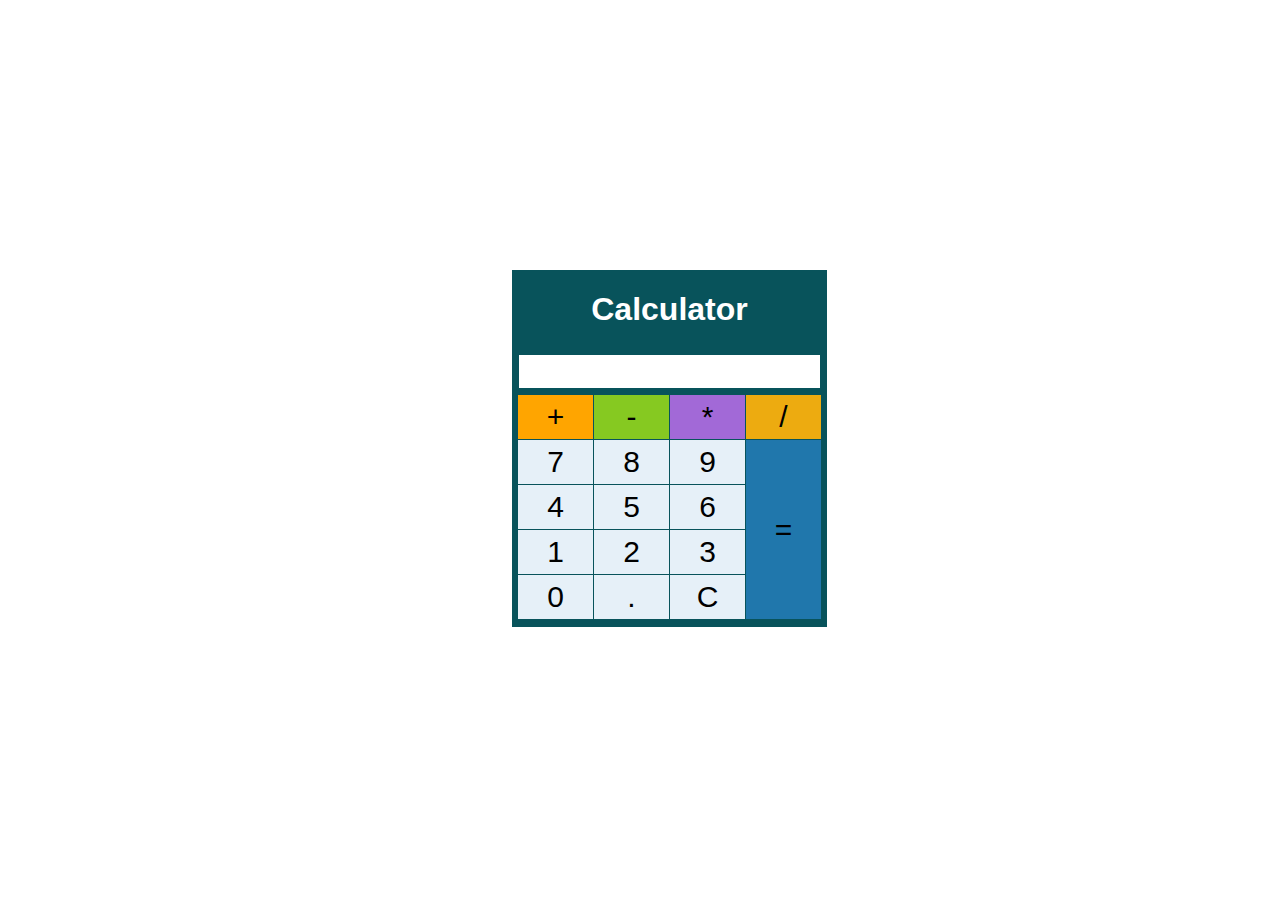
<file: Calculator.html>
<!DOCTYPE html>
<html lang="en">
  <head>
    <meta charset="UTF-8" />
    <meta name="viewport" content="width=device-width, initial-scale=1.0" />
    <title>Calculator</title>
    <link rel="stylesheet" href="Cal.css">
  </head>
  <body>
    <div class="container">
      <h1>Calculator</h1>
      <div class="input">
        <input type="text" name="number" id="number">
      </div>
      <div class="grid-container">
        <button class="A add">+</button>
        <button class="A sub">-</button>
        <button class="A Mul">*</button>
        <button class="A divi">/</button>
        <button class="A n">7</button>
        <button class="A n">8</button>
        <button class="A n">9</button>
        <button class="A eq">=</button>
        <button class="A n">4</button>
        <button class="A n">5</button>
        <button class="A n">6</button>
        <button class="A n">1</button>
        <button class="A n">2</button>
        <button class="A n">3</button>
        <button class="A n">0</button>
        <button class="A n">.</button>
        <button class="A n">C</button>
      </div>
    </div>
  </body>
</html>
</file>
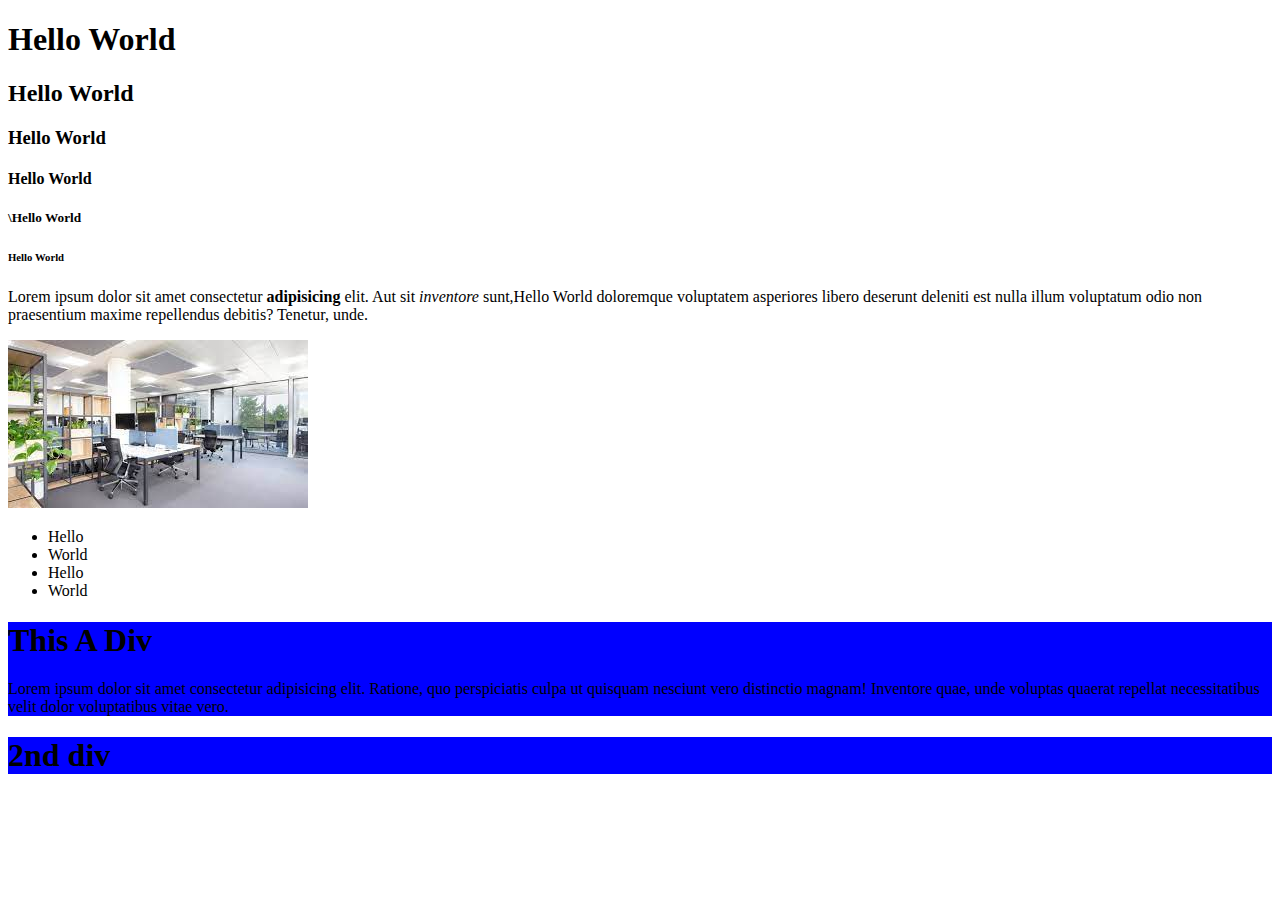
<file: firstPractice.html>
<!DOCTYPE html>
<html lang="en">
<head>
    <meta charset="UTF-8">
    <meta http-equiv="X-UA-Compatible" content="IE=edge">
    <meta name="viewport" content="width=device-width, initial-scale=1.0">
    <title>Practice</title>
    <style>
     
     div{

        background-color: blue;
        border: 20px;
        border-color: black;
        }






    </style>
</head>
<body>

<h1>Hello World</h1>
<h2>Hello World</h2>
<h3>Hello World</h3>
<h4>Hello World</h4>
<h5>\Hello World</h5>
<h6>Hello World</h6>

<p>Lorem ipsum dolor sit amet consectetur <b>adipisicing</b> elit. Aut sit <i>inventore</i> sunt,<span>Hello World</span> doloremque voluptatem asperiores libero deserunt deleniti est nulla illum voluptatum odio non praesentium maxime repellendus debitis? Tenetur, unde.</p>

<img src="[data-uri]" alt="">

<ul>
    <li>Hello</li>
    <li>World</li>
    <li>Hello</li>
    <li>World</li>

</ul>

<div>
        <h1>This A Div</h1>

        <p>Lorem ipsum dolor sit amet consectetur adipisicing elit. Ratione, quo perspiciatis culpa ut quisquam nesciunt vero distinctio magnam! Inventore quae, unde voluptas quaerat repellat necessitatibus velit dolor voluptatibus vitae vero.</p>


</div>


<div>


<h1>2nd div</h1>

</div>




</body>
</html>
</file>
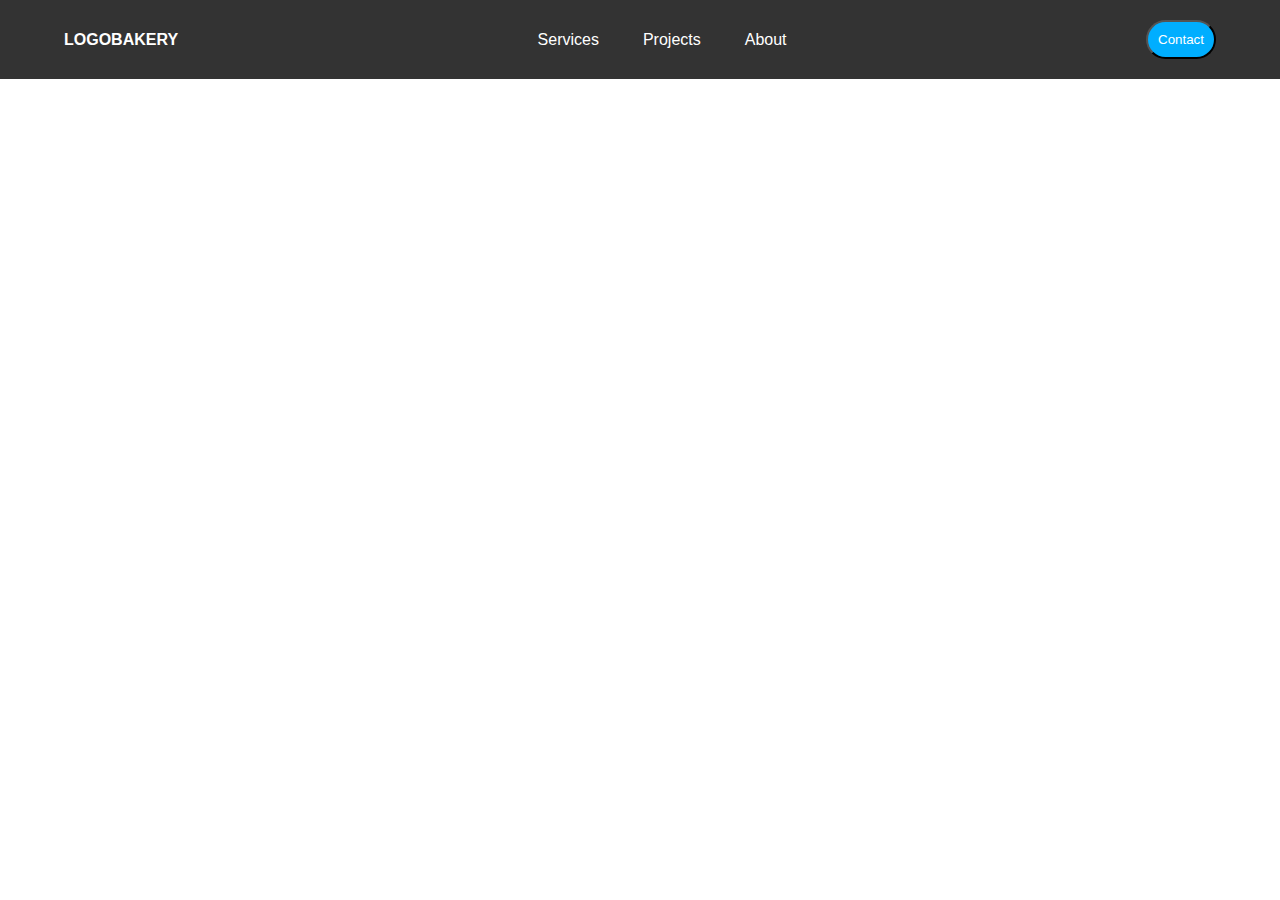
<file: flex.html>
<!DOCTYPE html>
<html lang="en">
  <head>
    <meta charset="UTF-8" />
    <meta http-equiv="X-UA-Compatible" content="IE=edge" />
    <meta name="viewport" content="width=device-width, initial-scale=1.0" />
    <title>Document</title>

    <style>
      * {
        margin: 0;
        padding: 0;
      }

      .logo {
        font-family: "Segoe UI", Tahoma, Geneva, Verdana, sans-serif;
      }

      .nav {
        background-color: #333;
        padding: 20px 5%;
        display: flex;
        justify-content: space-between;
        align-items: center;
      }
      .nav a {
        color: white;
        text-decoration: none;
        font-family: "Segoe UI", Tahoma, Geneva, Verdana, sans-serif;
      }
      .navbar a {
        color: white;
        text-decoration: none;
        padding: 20px;
        font-family: "Segoe UI", Tahoma, Geneva, Verdana, sans-serif;
      }

      button {
        background-color: rgb(0, 174, 255);
        padding: 10px;
        padding-left: 10px;
        padding-right: 10px;
        border-radius: 30px;
      }
    </style>
  </head>

  <body>
    <div class="nav">
      <div class="logo">
        <a href="#"><b>LOGOBAKERY</b></a>
      </div>

      <div class="navbar">
        <a href="#">Services</a>
        <a href="#">Projects</a>
        <a href="#">About</a>
      </div>

      <div class="button">
        <button>
          <a href="#">Contact</a>
        </button>
      </div>
    </div>
  </body>
</html>
</file>
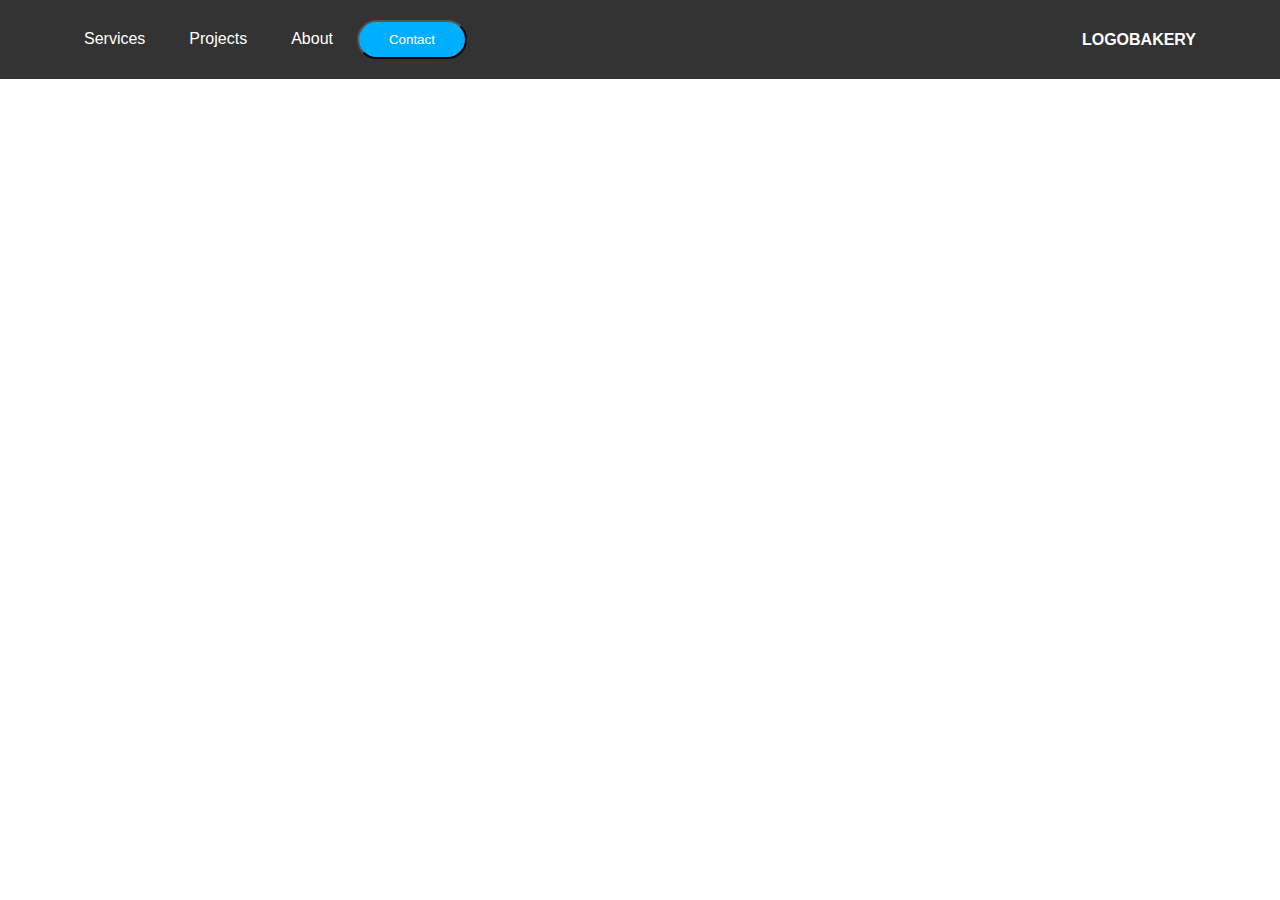
<file: flex2.html>
<!DOCTYPE html>
<html lang="en">
<head>
    <meta charset="UTF-8">
    <meta http-equiv="X-UA-Compatible" content="IE=edge">
    <meta name="viewport" content="width=device-width, initial-scale=1.0">
    <title>Document</title>

<style>
    *{
        margin: 0;
        padding: 0;


    }

  .logo{
   font-family: 'Segoe UI', Tahoma, Geneva, Verdana, sans-serif;
   



  }  

.nav{

        background-color: #333;
        padding: 20px 5%;
        display: flex;
        justify-content: space-between;
        align-items: center;


    
}
a{

    color: white;
    text-decoration: none;
    padding: 20px;

    font-family: 'Segoe UI', Tahoma, Geneva, Verdana, sans-serif;
    padding-bottom: 20px;
    


}
button{

     background-color: rgb(0, 174, 255);
     padding: 10px;
     padding-left: 10px;
     padding-right: 10px;
     border-radius: 30px;
     

}


</style>
</head>
<body>

<div class="nav">
    
<div class="navbar">
<a href="#">Services</a>
<a href="#">Projects</a>
<a href="#">About</a>

    <button>
<a href="#">Contact</a>
</button>




</div>

<div class="logo">

    <a href="#"><b>LOGOBAKERY</b></a>

</div>


</div>


    
</body>
</html>
</file>
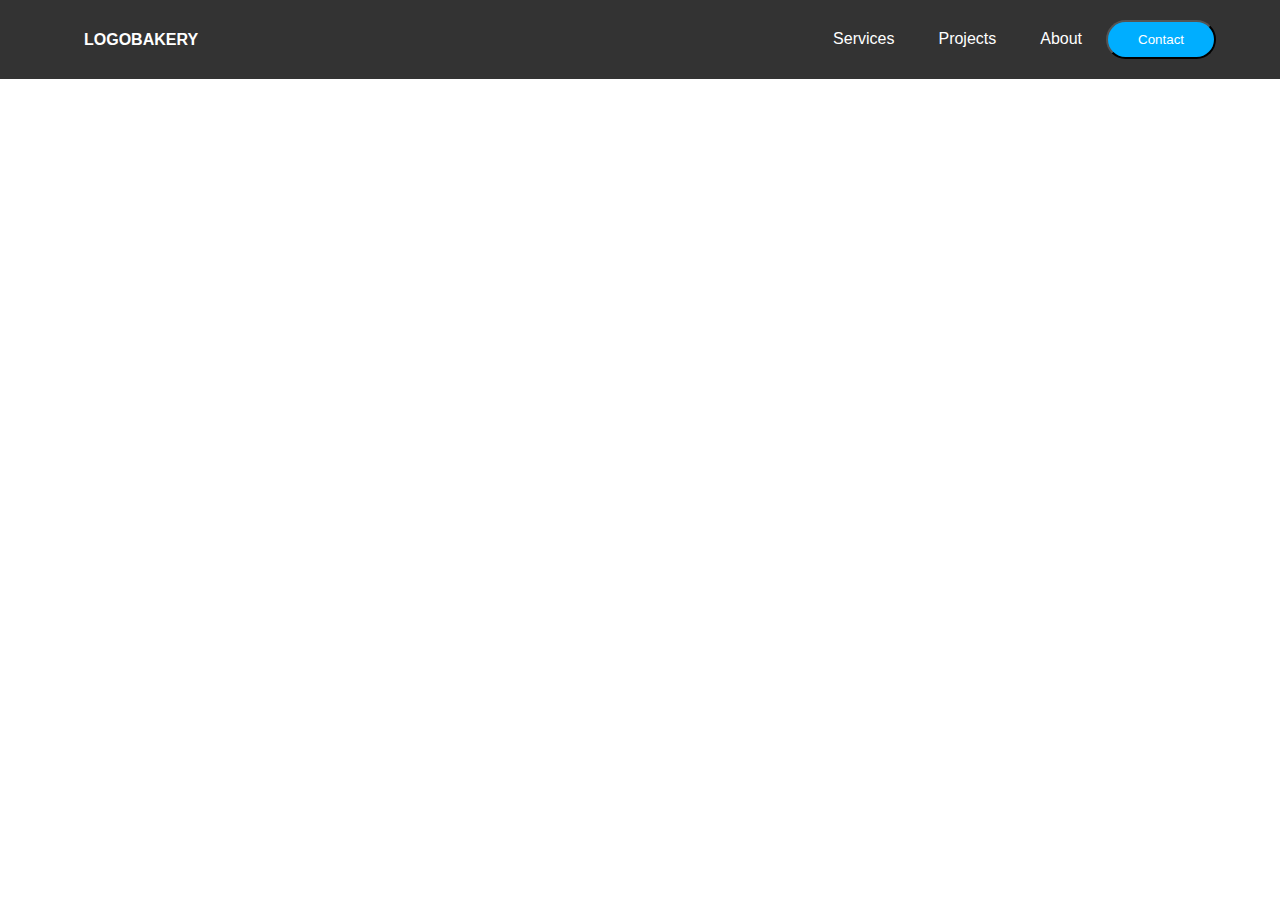
<file: flex3.html>
<!DOCTYPE html>
<html lang="en">
<head>
    <meta charset="UTF-8">
    <meta http-equiv="X-UA-Compatible" content="IE=edge">
    <meta name="viewport" content="width=device-width, initial-scale=1.0">
    <title>Document</title>

<style>
    *{
        margin: 0;
        padding: 0;


    }

  .logo{
   font-family: 'Segoe UI', Tahoma, Geneva, Verdana, sans-serif;
   



  }  

.nav{

        background-color: #333;
        padding: 20px 5%;
        display: flex;
        justify-content: space-between;
        align-items: center;


    
}
a{

    color: white;
    text-decoration: none;
    padding: 20px;
    font-family: 'Segoe UI', Tahoma, Geneva, Verdana, sans-serif;


}
button{

     background-color: rgb(0, 174, 255);
     padding: 10px;
     padding-left: 10px;
     padding-right: 10px;
     border-radius: 30px;
     

}


</style>
</head>
<body>

<div class="nav">
    <div class="logo">

        <a href="#"><b>LOGOBAKERY</b></a>
    
    </div>
    
<div class="navbar">
<a href="#">Services</a>
<a href="#">Projects</a>
<a href="#">About</a>
<button>
    <a href="#">Contact</a>
    </button>
</div>





</div>


    
</body>
</html>
</file>
<file: Cal.css>
.container {
  display: flex;
  flex-direction: column;
  justify-content: center;
  align-items: center;
  width: 315px;
  position: absolute;
  top: 30%;
  left: 40%;
  background-color: rgb(8, 83, 91);
  font-family: "Segoe UI", Tahoma, Geneva, Verdana, sans-serif;
  color: white;
  padding-bottom: 5px;
}
#number {
  text-align: right;
  margin: 5px;
  padding: 5px;
  border: none;
  outline: none;
  width: 291.5px;
  font-size: 20px;
  font-weight: 800;
}
.grid-container {
  display: grid;
  width: 100%;
  grid-template-columns: auto auto auto auto;
  justify-content: center;
  padding: 2px;
}
.A {
  padding: 5px 10px;
  width: 75px;
  margin: 0.5px;
  border: none;
  background-color:rgba(240, 248, 255, 0.958);
  font-size: 30px;
}
.eq {
  grid-row: span 4;
  background-color: rgb(32, 119, 172);
}
.add {
  background-color: orange;
}
.sub {
  background-color: rgb(134, 201, 33);
}
.Mul {
  background-color: rgb(162, 105, 215);
}
.divi {
  background-color: rgb(237, 171, 16);
}
</file>
